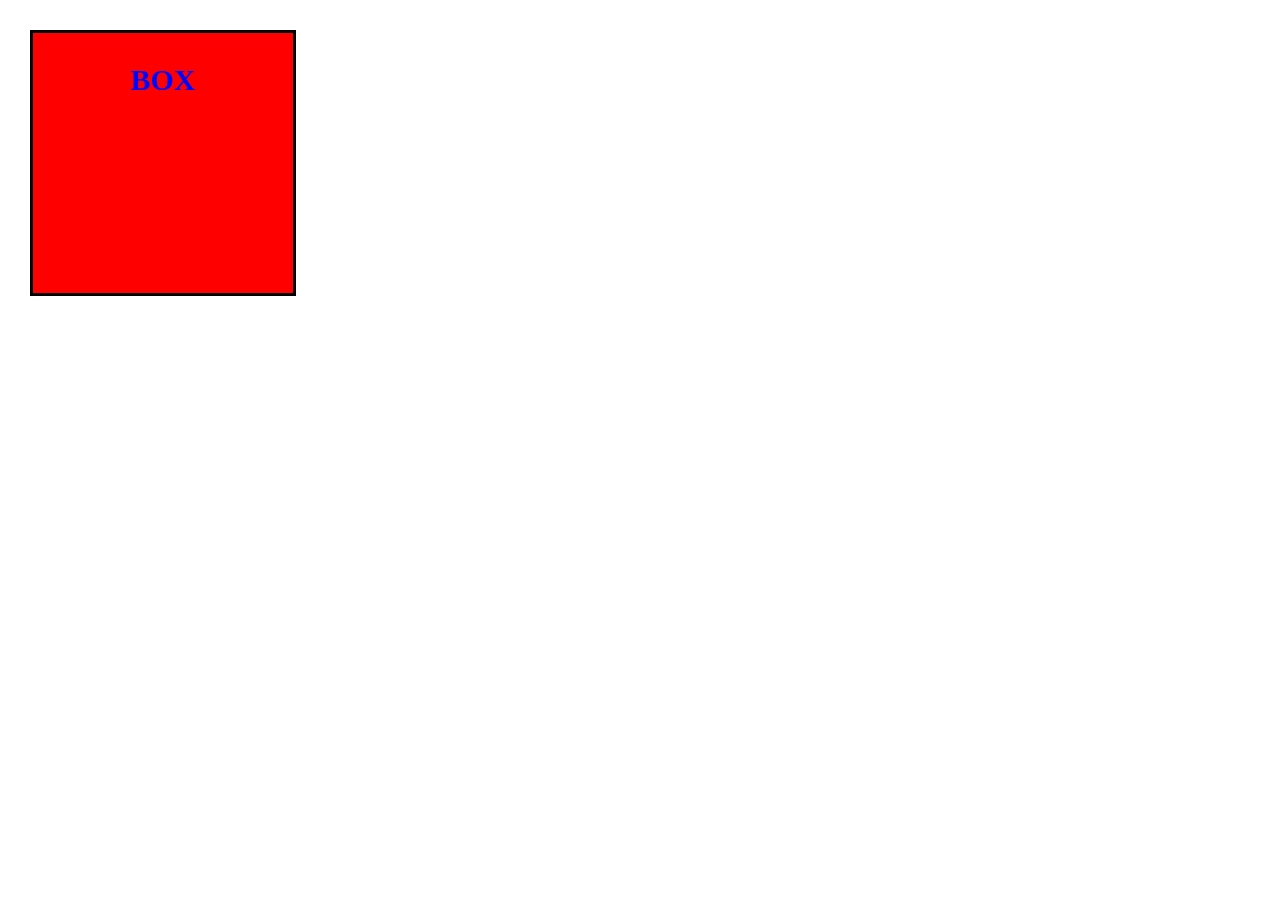
<file: practice/index.html>
<!DOCTYPE html>
<html lang="ja">
  <head>
    <meta charset="UTF-8" />
    <link rel="stylesheet" href="style.css" />
    <title>練習</title>
  </head>
  <body>
    <div class="box">
        <p class="box-txt">BOX</p>
      </div>
</html>
</file>
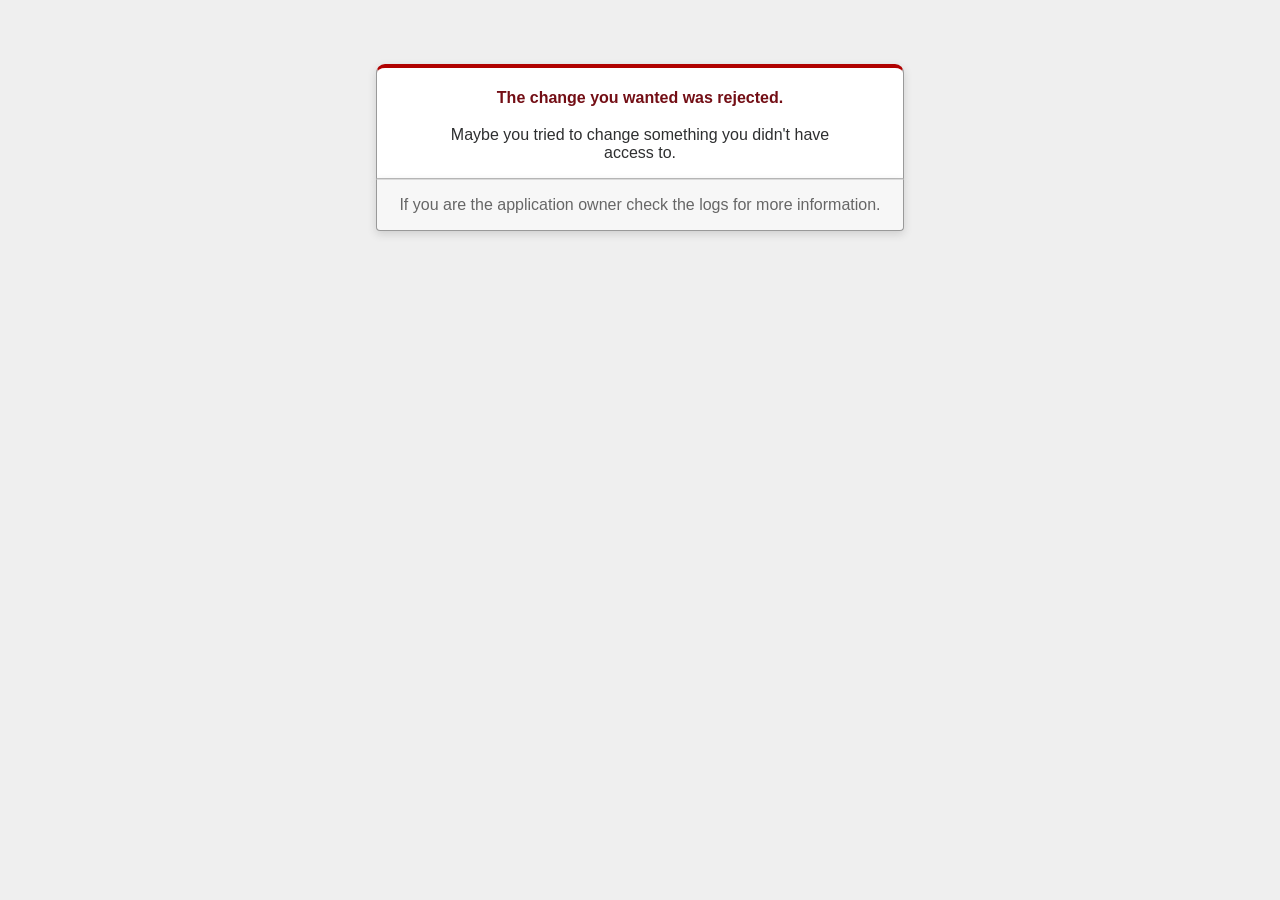
<file: public/422.html>
<!DOCTYPE html>
<html>
<head>
  <title>The change you wanted was rejected (422)</title>
  <meta name="viewport" content="width=device-width,initial-scale=1">
  <style>
  .rails-default-error-page {
    background-color: #EFEFEF;
    color: #2E2F30;
    text-align: center;
    font-family: arial, sans-serif;
    margin: 0;
  }

  .rails-default-error-page div.dialog {
    width: 95%;
    max-width: 33em;
    margin: 4em auto 0;
  }

  .rails-default-error-page div.dialog > div {
    border: 1px solid #CCC;
    border-right-color: #999;
    border-left-color: #999;
    border-bottom-color: #BBB;
    border-top: #B00100 solid 4px;
    border-top-left-radius: 9px;
    border-top-right-radius: 9px;
    background-color: white;
    padding: 7px 12% 0;
    box-shadow: 0 3px 8px rgba(50, 50, 50, 0.17);
  }

  .rails-default-error-page h1 {
    font-size: 100%;
    color: #730E15;
    line-height: 1.5em;
  }

  .rails-default-error-page div.dialog > p {
    margin: 0 0 1em;
    padding: 1em;
    background-color: #F7F7F7;
    border: 1px solid #CCC;
    border-right-color: #999;
    border-left-color: #999;
    border-bottom-color: #999;
    border-bottom-left-radius: 4px;
    border-bottom-right-radius: 4px;
    border-top-color: #DADADA;
    color: #666;
    box-shadow: 0 3px 8px rgba(50, 50, 50, 0.17);
  }
  </style>
</head>

<body class="rails-default-error-page">
  <!-- This file lives in public/422.html -->
  <div class="dialog">
    <div>
      <h1>The change you wanted was rejected.</h1>
      <p>Maybe you tried to change something you didn't have access to.</p>
    </div>
    <p>If you are the application owner check the logs for more information.</p>
  </div>
</body>
</html>
</file>
<file: practice/style.css>
* {
    margin: 0;
    padding: 0;
  }
  
  .box {
    background-color: red;
    width: 200px;
    height: 200px;
    border: 3px solid #000;
    padding: 30px;
    margin: 30px;
  }
  
  .box-txt{
    font-size: 30px;
    color: blue;
    font-weight: bold;
    text-align: center;
}
</file>
